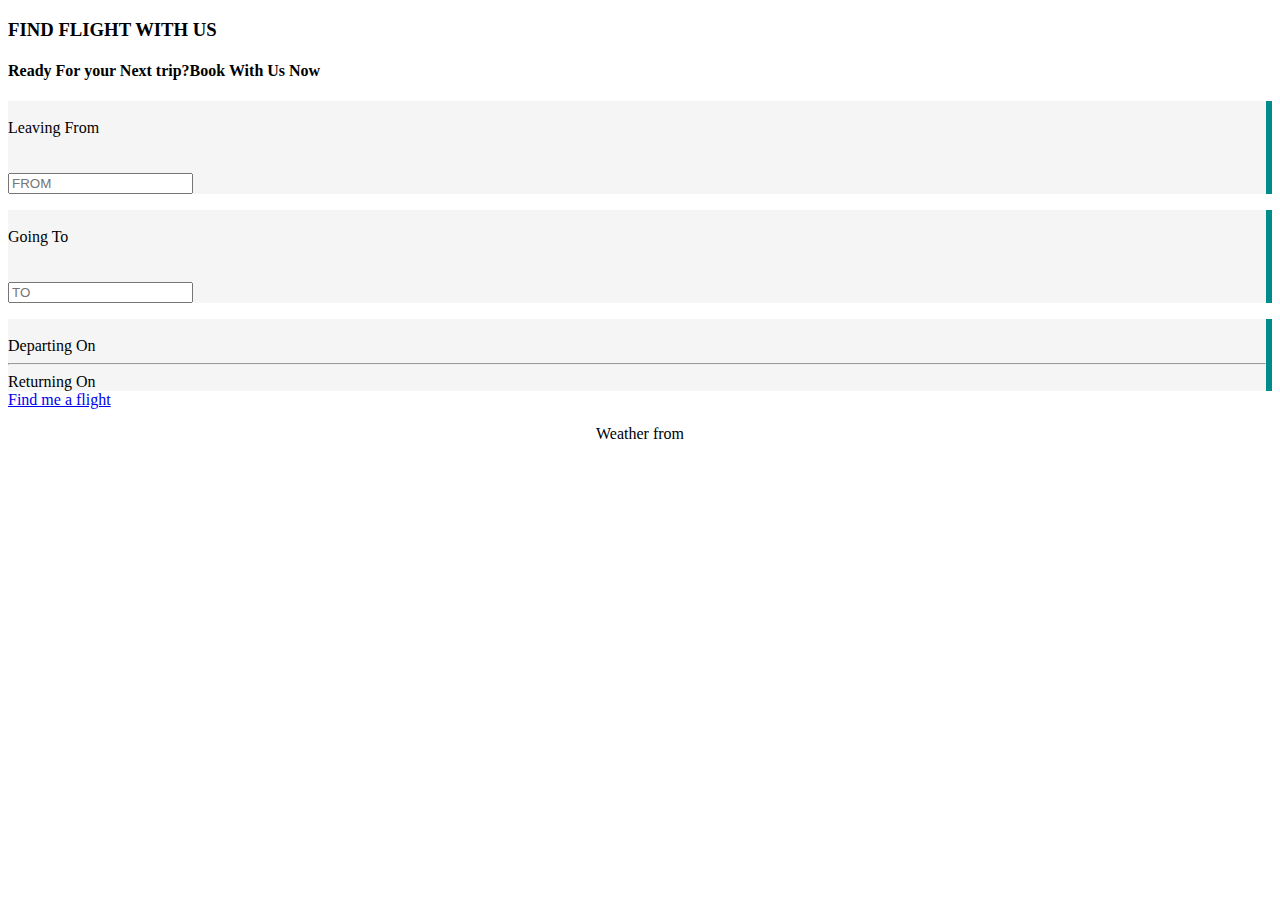
<file: index.html>
<!doctype html>
<html lang="en">

<head>
    <link rel="stylesheet" href="styles.css" />
    <!-- Required meta tags -->
    <meta charset="utf-8">
    <meta name="viewport" content="width=device-width, initial-scale=1">
    <link href="https://cdn.jsdelivr.net/npm/bootstrap@5.0.2/dist/css/bootstrap.min.css" rel="stylesheet"
        integrity="sha384-EVSTQN3/azprG1Anm3QDgpJLIm9Nao0Yz1ztcQTwFspd3yD65VohhpuuCOmLASjC" crossorigin="anonymous">
    <link rel="stylesheet" href="https://pro.fontawesome.com/releases/v5.10.0/css/all.css"
        integrity="sha384-AYmEC3Yw5cVb3ZcuHtOA93w35dYTsvhLPVnYs9eStHfGJvOvKxVfELGroGkvsg+p" crossorigin="anonymous" />
        
    <title></title>
</head>

<body>
    <div class="container bg-transparent m-auto mt-5 " >
        <!-- ROW1 -->
            <div class="row text-center bg-light mb-2">
                <h3 class="text-warning">FIND FLIGHT WITH US</h3>
            </div>
        <!-- ROW2 -->
            <div class="row text-center bg-light">
                <h4 class="text-info">Ready For your Next trip?Book With Us Now</h4>
            </div>
        <!-- ROW3 FOR SEARCH  -->
        <div class="row text-center bg-light mt-3">
                <!-- FORM  -->
            <div class="col d-box text-center" style="position: relative">
                    <br />
                    <span class="text-muted">
                        Leaving From <br />
                        <i class="fas fa-plane-departure"></i>
                    </span>
                    <br />
                    <br />
                    <div class="input-group mb-3">
                        <input v-model="" type="text" class="form-control text-center" placeholder="FROM" aria-label="Departure"
                            @input="" />
                    </div>
                    <p id=""></p>
                    <div class="" v-if="" style="position: absolute; z-index: 1000"
                        id="">
                        <table>
                            <tr>
                                <td>
                                    
                                </td>
                            </tr>
                        </table>
                    </div>
                </div>
                <!-- TO -->
            <div class="col d-box text-center" style="position: relative">
                    <br />
                    <span class="text-muted">
                        Going To <br />
                        <i class="fas fa-plane-arrival"></i>
                    </span>
                    <br />
                    <br />
                    <div class="input-group mb-3">
                        <input v-model="" type="text" class="form-control text-center" placeholder="TO" aria-label="Arrival"
                            @input="" />
                    </div>
                    <p id=""></p>
                    <div class="" v-if="" style="position: absolute; z-index: 1000" id="">
                        <tr >
                            <td >
                            
                            </td>
                        </tr>
                    </div>
            </div>
            <!-- DATE  -->
            <div class="col d-box text-center">
                <br />
                <span class="text-muted"> Departing On </span>
                <Datepicker v-model="" class="text-center" :disabled-dates="" :placeholder="pick">
                </Datepicker>
                <hr class="my-4" />
                <span class="text-muted"> Returning On </span>
                <Datepicker v-model="" class="text-center mb-4" :disabled-dates="" :placeholder="pick">
                </Datepicker>
            </div>
            </div>
            <!-- for search -->
            <div class="row justify-content-center mt-2 mb-2">
                <a href="#" class="btn btn-info w-25" v-on:click="">Find me a flight</a>
            </div>
            <!-- for weather -->
            <div class="row justify-content-center bg-light  mt-2 mb-2">
                    <p id="" style="text-align: center;"> Weather from </p>
            </div>

        <div class="row">
            <!-- card 1 -->
           
                <div class="col d-box text-center p-4">
                    <p id="weather_morning"></p>
                </div>
         
            <!-- card 2 -->
                <div class="col d-box text-center p-4">
                    <p id="weather_afternoon"></p>
                </div>
            <!-- card 3 -->
                <div class="col d-box text-center p-4">
                    <p id="weather_evening"></p>
                </div>
            <!-- cars 4 -->
                <div class="col d-box text-center p-4">
                        <p id="weather_overnight"></p>
                </div>
         </div>

    


    </div>
  

  


   

</body>

</html>
</file>
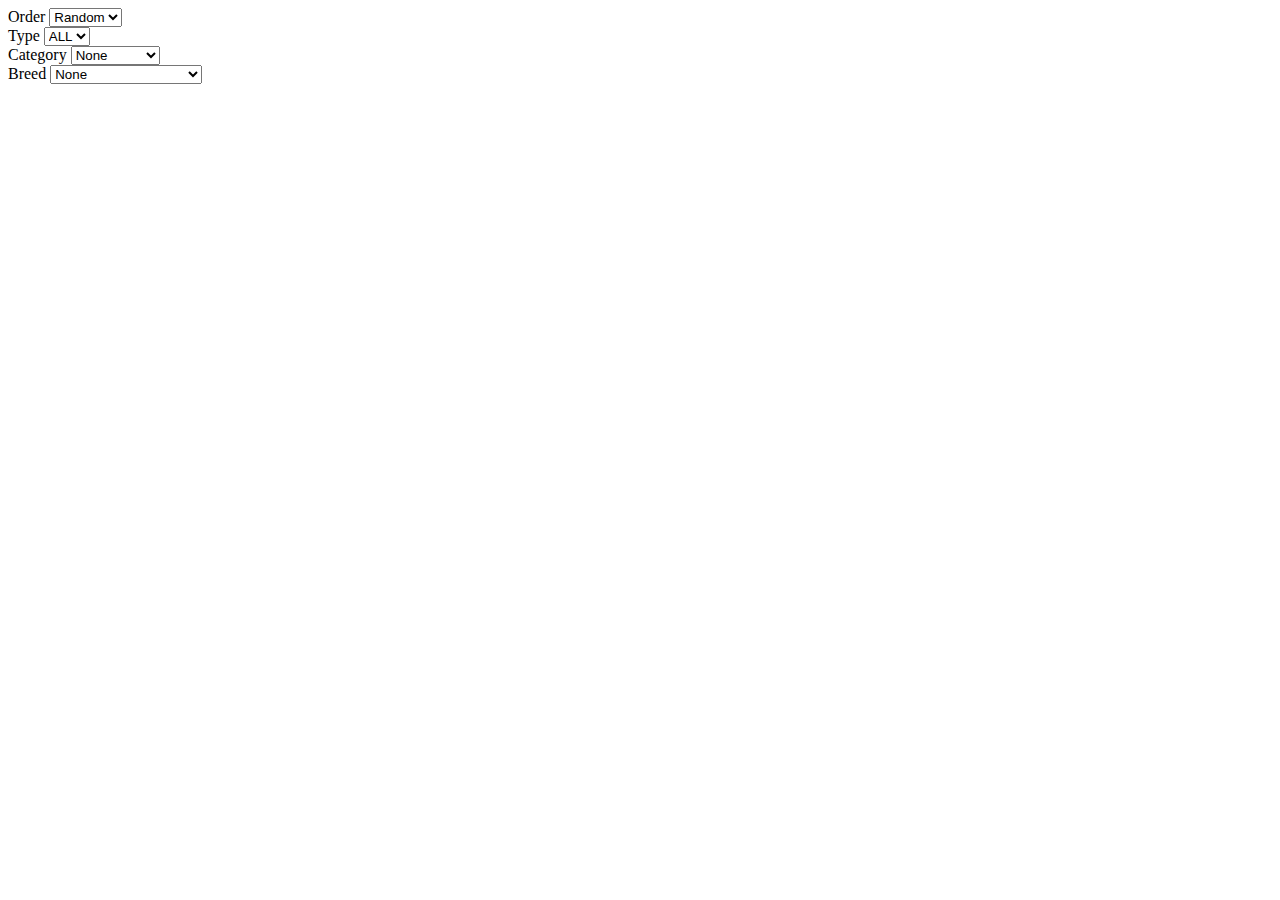
<file: cat.html>
<!doctype html>
<html lang="en">

<head>
     <!-- Required meta tags -->
     <meta charset="utf-8">
     <meta name="viewport" content="width=device-width, initial-scale=1">
     <link href="https://cdn.jsdelivr.net/npm/bootstrap@5.1.3/dist/css/bootstrap.min.css" rel="stylesheet" integrity="sha384-1BmE4kWBq78iYhFldvKuhfTAU6auU8tT94WrHftjDbrCEXSU1oBoqyl2QvZ6jIW3" crossorigin="anonymous">
     <script src="https://cdn.jsdelivr.net/npm/bootstrap@5.1.3/dist/js/bootstrap.bundle.min.js" integrity="sha384-ka7Sk0Gln4gmtz2MlQnikT1wXgYsOg+OMhuP+IlRH9sENBO0LRn5q+8nbTov4+1p" crossorigin="anonymous"></script>



</head>
<body>   
    <title></title>
</head>

<body>
    <div class="container bg-transparent m-auto mt-5 " >
        <!-- ROW1 -->
            <div class="row  bg-light mb-2">
                    <div class="col  bg-light " style="position: relative">
                        <span>Order</span>
                        <select class="form-select" aria-label="Default select example">
                            <option selected value="Rand">Random</option>
                            <option value="Desc">Desc</option>
                            <option value="Asc">Asc</option>
                          </select>
                      

                    </div>

                    <div class="col bg-light" style="position: relative">
                        <span>Type</span>  
                        <select class="form-select" aria-label="Default select example">
                            <option selected value="gif,jpg,png" >ALL</option>
                            <option value="gif">gif</option>
                            <option value="jpg">jpg</option>
                            <option value="png">png</option>
                          </select>



                    </div>
            </div>
                


        
        <!-- ROW2 -->    
            
                <div class="row  bg-light mb-2">
                        <div class="col " style="position: relative">
                            <span>Category</span>
                            <select class="form-select" aria-label="Default select example">
                                <option selected>None</option>
                                <option value="5">boxes</option>
                                <option value="15">clothes</option>
                                <option value="1">hats</option>
                                <option value="14">sinks</option>
                                <option value="2">space</option>
                                <option value="4">sunglasses</option>
                                <option value="7">ties</option>



                              </select>

                         </div>
                        
                        <div class="col " style="position: relative">
                            <span>Breed</span>
                            <select class="form-select" aria-label="Default select example">
                                <option selected>None</option>
                                <option value="aege">Abyssinian</option>
                                <option value="abob">Aegean</option>
                                <option value="acur">American Bobtail</option>
                                <option value="asho">American Curl</option>
                                <option value="awir">American Shorthair</option>
                                <option value="amau">American Wirehair</option>
                                <option value="amis">Arabian Mau</option>
                                <option value="bali">Australian Mist</option>
                                <option value="bamb">Balinese</option>
                                <option value="beng">Bambino</option>
                                <option value="birm">Bengal</option>
                                <option value="bomb">Birman</option>
                                <option value="bslo">Bombay</option>
                                <option value="bsho">British Longhair</option>
                                <option value="bure">British Shorthair</option>
                                <option value="buri">Burmese</option>
                                <option value="cspa">Burmilla</option>
                                <option value="ctif">California Spangled</option>
                                <option value="char">Chantilly-Tiffany</option>
                                <option value="chau">Chartreux</option>
                                <option value="chee">Chausie</option>
                                <option value="csho">Cheetoh</option>
                                <option value="crex">Colorpoint Shorthair</option>
                                <option value="cymr">Cornish Rex</option>
                                <option value="cypr">Cymric</option>
                                <option value="drex">Cyprus</option>
                                <option value="dons">Devon Rex</option>
                                <option value="lihu">Donskoy</option>
                                <option value="emau">Dragon Li</option>
                                <option value="ebur">Egyptian Mau</option>
                                <option value="esho">European Burmese</option>
                                <option value="hbro">Exotic Shorthair</option>
                                <option value="hima">Havana Brown</option>
                                <option value="jbob">Himalayan</option>
                                <option value="java">Japanese Bobtail</option>
                                <option value="khao">Javanese</option>
                                <option value="DbwiefiaY">Khao Manee</option>
                                <option value="kuri">Korat</option>
                                <option value="lape">Kurilian</option>
                                <option value="mcoo">LaPerm</option>
                                <option value="manx">Maine Coon</option>
                                <option value="munc">Manx</option>
                                <option value="nebe">Munchkin</option>
                                <option value="norw">Nebelung</option>
                                <option value="ocic">Norwegian Forest Cat</option>
                                <option value="orie">Ocicat</option>
                                <option value="pers">Oriental</option>
                                <option value="pixi">Persian</option>
                                <option value="raga">Pixie-bob</option>
                                <option value="ragd">Ragamuffin</option>
                                <option value="rblu">Ragdoll</option>
                                <option value="sfol">Russian Blue</option>
                                <option value="srex">Scottish Fold</option>
                                <option value="siam">Selkirk Rex</option>
                                <option value="sibe">Siamese</option>
                                <option value="sing">Siberian</option>
                                <option value="snow">Singapura</option>
                                <option value="soma">Snowshoe</option>
                                <option value="sphy">Somali</option>
                                <option value="tonk">Sphynx</option>
                                <option value="toyg">Tonkinese</option>
                                <option value="tang">Toyger</option>
                                <option value="tvan">Turkish Angora</option>
                                <option value="ycho">Turkish Van</option>
                              </select>

                        </div>
                </div>
                    


        

    </div>
  
   

</body>

</html>
</file>
<file: styles.css>
.d-box {
  background-color: whitesmoke;
  border-right: 6px solid darkcyan;
}
</file>
